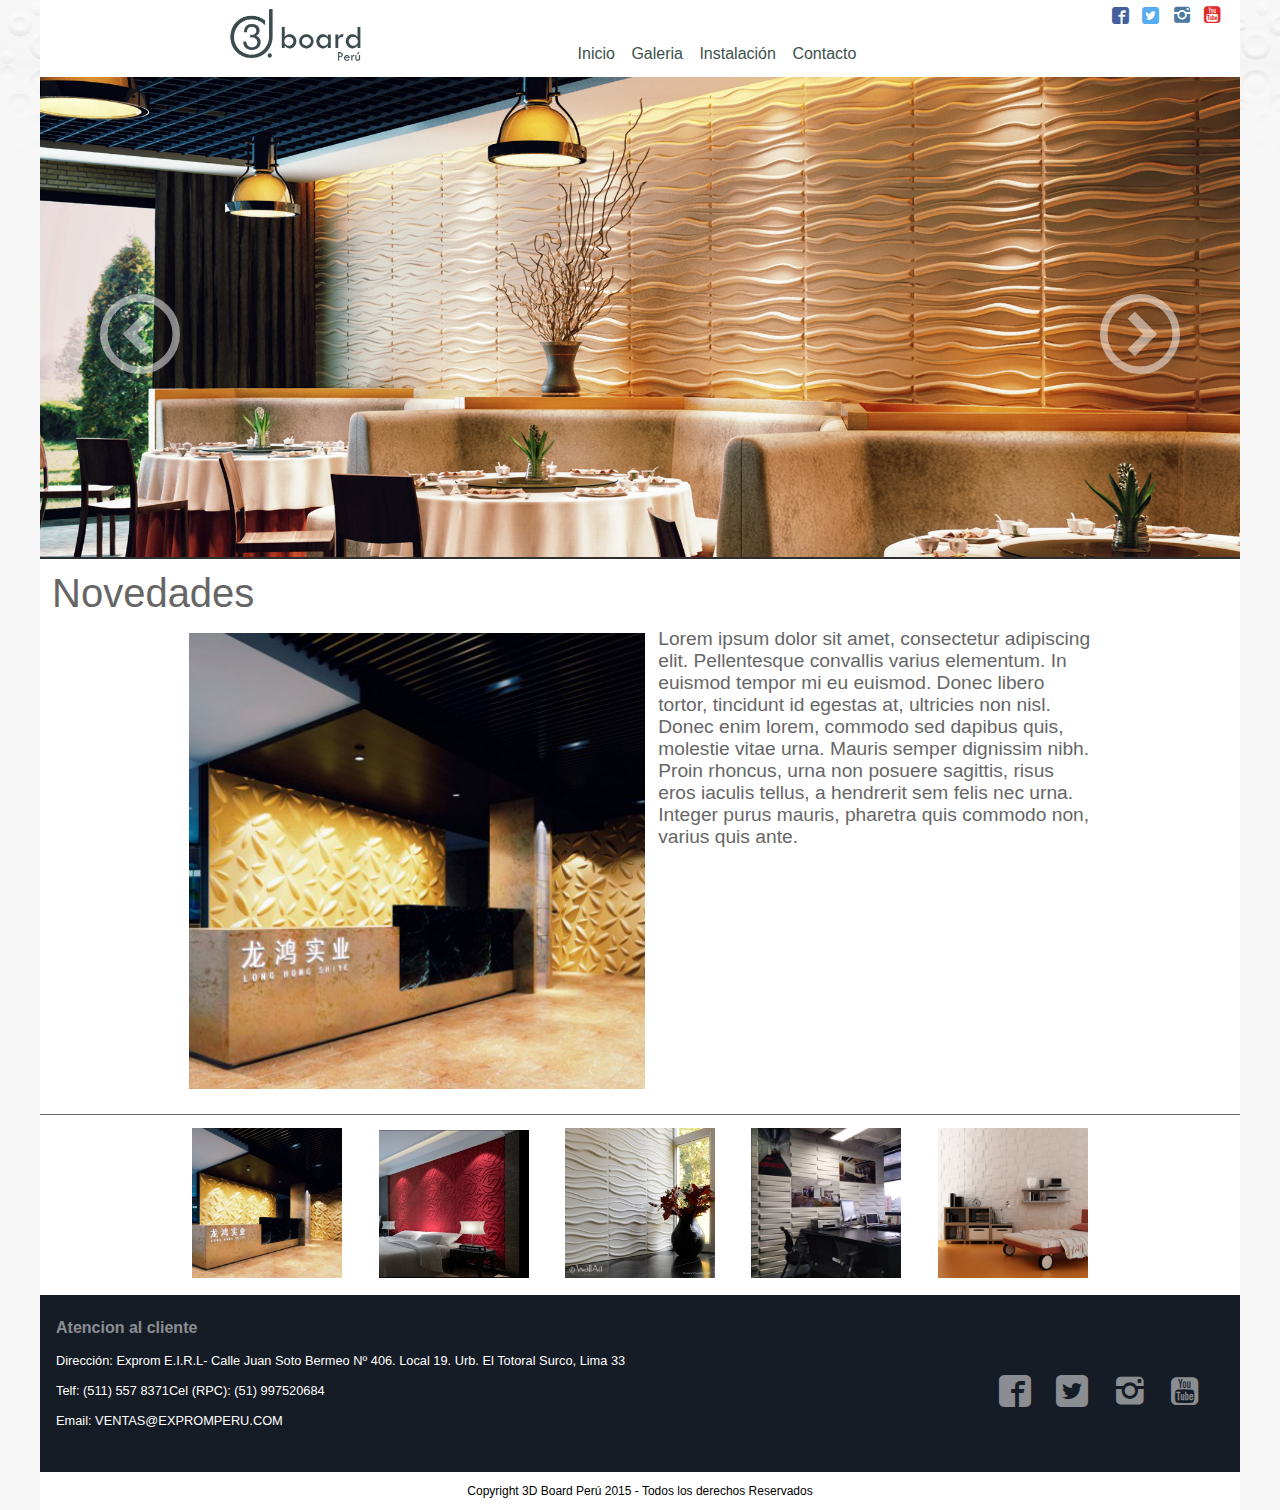
<file: index.html>
<!DOCTYPE html>
<html leng="es">
<head>
	<meta charset="utf-8" />
	<title>3D Board Perú - Wallpapers para Paredes</title>
	<meta name="viewport" content="width=device-width, minimun-scale=1, maximum-scale=1" />
	<meta name="description" content="Página especializada en la venta de articulos para el decorado del hogar u oficina" />
	<link rel="stylesheet" href="normalize.css" />
	<link rel="stylesheet" href="estilos.css" />
	<link rel="icon" href="img/favicon.png" type="image/png" />
</head>
<body>
<div class="wrap">
	<header>
		<figure class="logo">
			<img src="img/logo2.jpg" />
		</figure>
		<aside class="redes">
			<ul>
				<li><a href="https://www.facebook.com/3dboardperu" class="face-mini icon-facebook" title="Facebook" target="_blank"></a></li><!--
				--><li><a href="#" class="twitter-mini icon-twitter"></a></li><!--	
				--><li><a href="http://instagram.com/3dboard" class="instagram-mini icon-instagram" title="Instagram" target="_blank"></a></li><!--
				--><li><a href="https://www.youtube.com/channel/UCPzHWUpuI8B0agHNDwN1KEA/feed" class="youtube-mini icon-youtube2" title="Youtube" target="_blank"></a></li>
			</ul>
		</aside>
		<nav class="menu_principal">
			<ul>
				<li><a href="index.html">Inicio</a></li>
				<li><a href="#">Galeria</a></li>
				<!--<li><a href="#">Promociones</a></li>-->
				<li><a href="instalacion.html">Instalación</a></li>
				<li><a href="contacto.html">Contacto</a></li>
			</ul>
		</nav>
	</header>
	<section>
		<article class="slider_container">
			<div class="slidercontainer flexbox">
				<div class="slide" data-background='img/slide_01.jpg'></div><!--
				--><div class="slide" data-background='img/slide_02.jpg'></div><!--
				--><div class="slide" data-background='img/slide_03.jpg'></div><!--
				--><div class="slide" data-background='img/slide_04.jpg'></div>
			</div>
			<nav class="slider_controls">
				<li class="left icon-circle-left"></li>
				<li class="right icon-circle-right"></li>
			</nav>
		</article>
		<div class="novedades">Novedades</div>
		<article class="contenido">
			<h1>Porcelanatos de madera envejecidos</h1>		
			<figure class="img_novedades">
				<img src="img/PEONY03.jpg" />
			</figure>
			<p class="texto_contenido">Combina tus porcelanatos de madera envejecedidos con tus muebles modernos y dale a tus estancias un toque de comodidad y elegancia.</p>	
			<p class="leer"><a href="#">Leer más...</a></p>
		</article>
		<article class="contenido">
			<h1>Porcelanatos de madera envejecidos</h1>		
			<figure class="img_novedades">
				<img src="img/PEONY03.jpg" />
			</figure>
			<p class="texto_contenido">Combina tus porcelanatos de madera envejecedidos con tus muebles modernos y dale a tus estancias un toque de comodidad y elegancia.</p>	
			<p class="leer"><a href="#">Leer más...</a></p>
		</article>
		<article class="contenido">
			<h1>Porcelanatos de madera envejecidos</h1>		
			<figure class="img_novedades">
				<img src="img/PEONY03.jpg" />
			</figure>
			<p class="texto_contenido">Combina tus porcelanatos de madera envejecedidos con tus muebles modernos y dale a tus estancias un toque de comodidad y elegancia.</p>	
			<p class="leer"><a href="#">Leer más...</a></p>
		</article>
		<article class="contenido">
			<h1>Porcelanatos de madera envejecidos</h1>		
			<figure class="img_novedades">
				<img src="img/PEONY03.jpg" />
			</figure>
			<p class="texto_contenido">Combina tus porcelanatos de madera envejecedidos con tus muebles modernos y dale a tus estancias un toque de comodidad y elegancia.</p>	
			<p class="leer"><a href="#">Leer más...</a></p>
		</article>
		<article class="contenido">
			<h1>Porcelanatos de madera envejecidos</h1>		
			<figure class="img_novedades">
				<img src="img/PEONY03.jpg" />
			</figure>
			<p class="texto_contenido">Combina tus porcelanatos de madera envejecedidos con tus muebles modernos y dale a tus estancias un toque de comodidad y elegancia.</p>	
			<p class="leer"><a href="#">Leer más...</a></p>
		</article>
		<article class="full_contenido">
			<div id="contenido_galeria">
				<div id="imagen1">
					<img src="img/prueba01_big.jpg" />
					<p>Lorem ipsum dolor sit amet, consectetur adipiscing elit. Pellentesque convallis varius elementum. In euismod tempor mi eu euismod. Donec libero tortor, tincidunt id egestas at, ultricies non nisl. Donec enim lorem, commodo sed dapibus quis, molestie vitae urna. Mauris semper dignissim nibh. Proin rhoncus, urna non posuere sagittis, risus eros iaculis tellus, a hendrerit sem felis nec urna. Integer purus mauris, pharetra quis commodo non, varius quis ante.</p>
				</div>
				<div id="imagen2">
					<img src="img/prueba02_big.jpg" />
					<p>Nullam et dolor ut neque eleifend elementum in quis lacus. Donec lorem libero, posuere feugiat ornare vitae, adipiscing in nunc. Sed gravida, purus vel malesuada luctus, nisi nisi lobortis nisl, nec auctor odio diam non nibh. Maecenas mattis mi sed arcu consequat id pretium tortor facilisis. Praesent nec vestibulum massa. Proin at pulvinar orci. Nulla facilisi. Duis rhoncus diam ut orci ultricies auctor dignissim massa rutrum.</p>
				</div>
				<div id="imagen3">
					<img src="img/prueba03_big.jpg" />
					<p>Nulla facilisi. Phasellus blandit dictum neque. Etiam id fringilla nisl. Fusce pharetra commodo felis ac viverra. Lorem ipsum dolor sit amet, consectetur adipiscing elit. Suspendisse nisi lorem, feugiat at adipiscing eu, ullamcorper eget orci. Curabitur scelerisque diam et risus vestibulum convallis. Integer vestibulum ultricies purus sed semper. Ut lobortis dui non nunc facilisis venenatis.</p>
				</div>
				<div id="imagen4">
					<img src="img/prueba04_big.jpg" />
					<p>Fusce porta pretium tincidunt. Curabitur sapien purus, malesuada sit amet sagittis ut, feugiat volutpat magna. Duis vitae enim ligula. In orci ligula, mollis quis facilisis in, rhoncus sodales ipsum. Mauris vel sem mauris, at sollicitudin magna. Fusce mi sem, porttitor ut rutrum vitae, sollicitudin in nibh. Integer quis leo libero. Quisque ligula lorem, mollis et viverra at, consequat et turpis.</p>
				</div>
				<div id="imagen5">
					<img src="img/prueba05_big.jpg" />
					<p>Aenean semper auctor sem fringilla volutpat. Maecenas ultricies tortor quis sapien vulputate scelerisque. Integer consequat purus at libero posuere vel vestibulum est tristique. Donec augue arcu, hendrerit sed dignissim ut, eleifend et neque. Sed placerat, augue quis vulputate accumsan, libero nibh posuere quam, a volutpat ante odio et ipsum. Nulla malesuada tellus ac justo mattis ultrices.</p>
				</div>
			</div>
		</article><!-- fin div contenido-galeria -->
		<article class="sub_contenido">
			<figure class="rot_imagenes"><a href="#imagen1" title=""><img src="img/prueba01_small.jpg" alt="prueba01" /></a></figure>
			<figure class="rot_imagenes"><a href="#imagen2" title=""><img src="img/prueba02_small.jpg" alt="prueba02" /></a></figure>
			<figure class="rot_imagenes"><a href="#imagen3" title=""><img src="img/prueba03_small.jpg" alt="prueba03" /></a></figure>
			<figure class="rot_imagenes"><a href="#imagen4" title=""><img src="img/prueba04_small.jpg" alt="prueba04" /></a></figure>
			<figure class="rot_imagenes"><a href="#imagen5" title=""><img src="img/prueba05_small.jpg" alt="prueba05" /></a></figure>
		</article>
	</section>
	<footer>
		<div class="datos">
			<p><strong>Atencion al cliente</strong></p>
			<p>Dirección: Exprom E.I.R.L- Calle Juan Soto Bermeo Nº 406. Local 19. Urb. El Totoral Surco, Lima 33<br /><br />
			Telf: (511) 557 8371Cel (RPC): (51) 997520684<br /><br />
			Email: VENTAS@EXPROMPERU.COM</p>
		</div>
		<aside class="redes_extras">
			<ul>
				<li><a href="https://www.facebook.com/3dboardperu" title="Facebook" target="_blank" class="icon-facebook"></a></li><!--
				--><li><a href="#" class="icon-twitter"></a></li><!--
				--><li><a href="http://instagram.com/3dboard" title="Instagram" target="_blank" class="icon-instagram"></a></li><!--
				--><li><a href="https://www.youtube.com/channel/UCPzHWUpuI8B0agHNDwN1KEA/feed" title="Youtube" target="_blank" class="icon-youtube2"></a></li>
			</ul>
		</aside>
		
		<!--<figure class="logo_agua">
			<img src="img/marca.png" />
		</figure>-->
	</footer>
	<p class="derechos"> Copyright 3D Board Perú 2015 - Todos los derechos Reservados</p>
</div>
	<script src="http://code.jquery.com/jquery-1.11.2.min.js"></script>
	<script type="text/javascript" src="js/main.js"></script>
	<script type="text/javascript" src="js/galeria.js"></script>
</body>
</html>
</file>
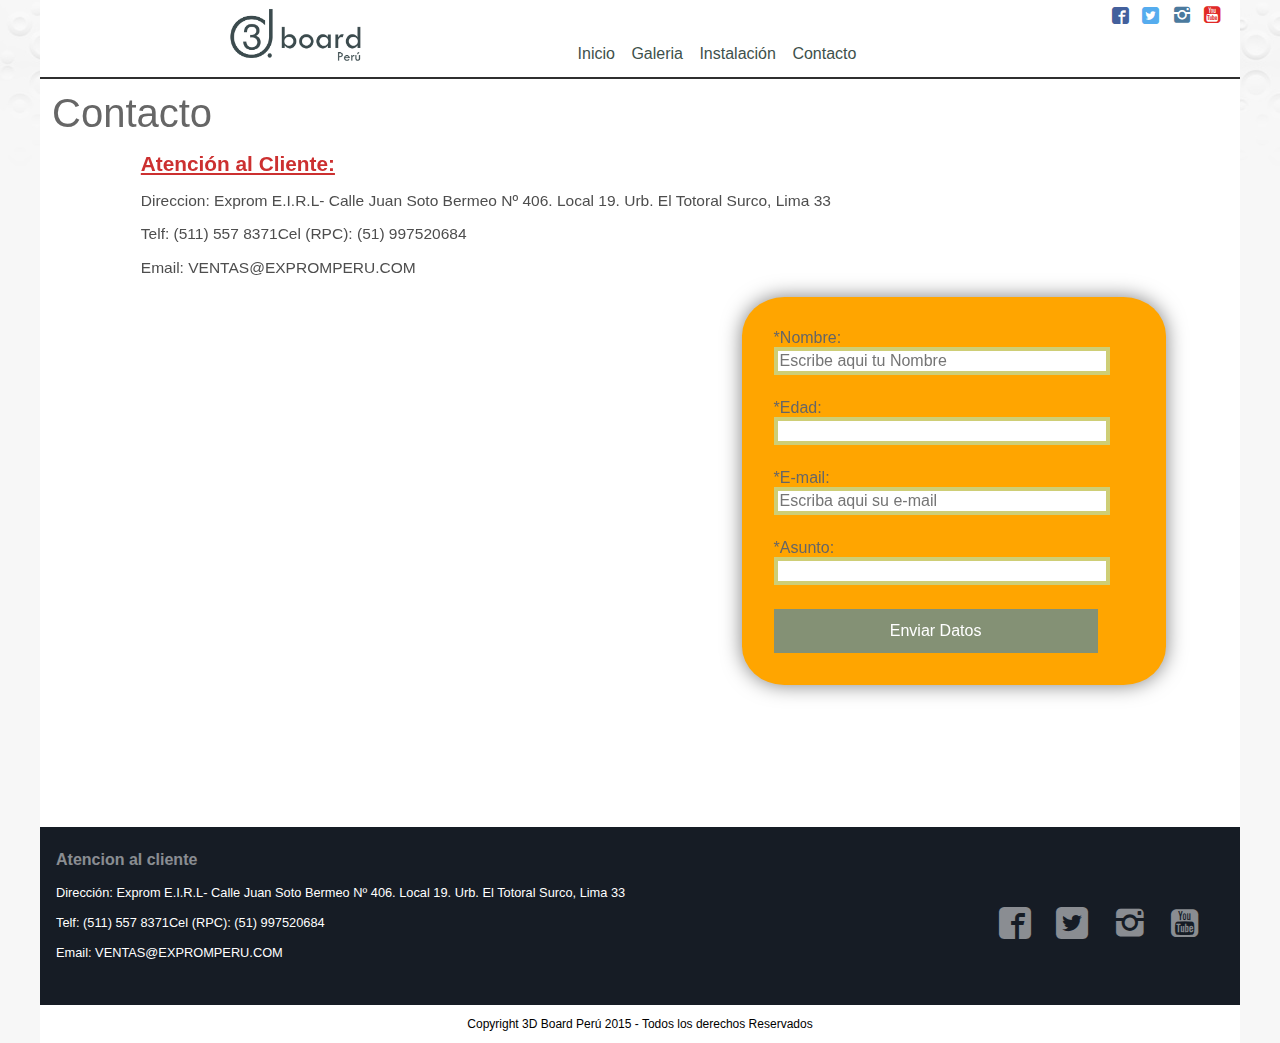
<file: contacto.html>
<!DOCTYPE html>
<html leng="es">
<head>
	<meta charset="utf-8"/>
	<title>Contacto - 3D Board Perú</title>
	<meta name="viewport" content="width=device-width, minimun-scale=1, maximum-scale=1" />
	<meta name="description" content="Contacto 3D Board Perú, para un servicio inmediato." />
	<link rel="stylesheet" href="normalize.css" />
	<link rel="stylesheet" href="estilos.css" />
	<link rel="icon" href="img/favicon.png" type="image/png" />
</head>
<body>
	<div class="wrap">
		<header>
		<figure class="logo">
			<img src="img/logo2.jpg" />
		</figure>
		<aside class="redes">
			<ul>
				<li><a href="https://www.facebook.com/3dboardperu" class="face-mini icon-facebook" title="Facebook" target="_blank"></a></li><!--
				--><li><a href="#" class="twitter-mini icon-twitter"></a></li><!--	
				--><li><a href="http://instagram.com/3dboard" class="instagram-mini icon-instagram" title="Instagram" target="_blank"></a></li><!--
				--><li><a href="https://www.youtube.com/channel/UCPzHWUpuI8B0agHNDwN1KEA/feed" class="youtube-mini icon-youtube2" title="Youtube" target="_blank"></a></li>
			</ul>
		</aside>
		<nav class="menu_principal">
			<ul>
				<li><a href="index.html">Inicio</a></li>
				<li><a href="#">Galeria</a></li>
				<!--<li><a href="#">Promociones</a></li>-->
				<li><a href="instalacion.html">Instalación</a></li>
				<li><a href="contacto.html">Contacto</a></li>
			</ul>
		</nav>
	</header>
	<section>
		<div class="novedades">Contacto</div>
		<div class="contact_contenido">
			<p>Atención al Cliente:</p>
			<p>Direccion: Exprom E.I.R.L- Calle Juan Soto Bermeo Nº 406. Local 19. Urb. El Totoral Surco, Lima 33</p>
			<p>Telf: (511) 557 8371Cel (RPC): (51) 997520684</p>
			<p>Email: VENTAS@EXPROMPERU.COM</p>
		</div>
		<div class="googmap">
			<iframe src="https://www.google.com/maps/embed?pb=!1m18!1m12!1m3!1d1950.2526682003995!2d-76.99450360945532!3d-12.145960478565632!2m3!1f0!2f0!3f0!3m2!1i1024!2i768!4f13.1!3m3!1m2!1s0x9105b8114c37afeb%3A0xfa7f47af4b7f649a!2sJuan+Soto+Bermeo%2C+Santiago+de+Surco!5e0!3m2!1ses!2spe!4v1418584682762" frameborder="0" style="border:0"></iframe>
		</div>
		<article class="form_cont">
			<form class="miformulario">
				<label for='nombre'>*Nombre:</label>
				<input type='text' id='nombre' class="campo" placeholder='Escribe aqui tu Nombre' required />
				<label for='correo'>*Edad:</label>
				<input type='number' id='correo' class="campo" min="0" max="100" required/>
				<label for='correo'>*E-mail:</label>
				<input type='email' id='correo' class="campo" placeholder='Escriba aqui su e-mail' required/>
				<label for='asunto'>*Asunto:</label>
				<input type='text' id='asunto' class="campo" required/>
				<input type="submit" id="btnenviar" value="Enviar Datos" class="boton" />
			</form>
		</article>
	</section>
	<footer>
		<div class="datos">
			<p><strong>Atencion al cliente</strong></p>
			<p>Dirección: Exprom E.I.R.L- Calle Juan Soto Bermeo Nº 406. Local 19. Urb. El Totoral Surco, Lima 33<br /><br />
			Telf: (511) 557 8371Cel (RPC): (51) 997520684<br /><br />
			Email: VENTAS@EXPROMPERU.COM</p>
		</div>
		<aside class="redes_extras">
			<ul>
				<li><a href="https://www.facebook.com/3dboardperu" title="Facebook" target="_blank" class="icon-facebook"></a></li><!--
				--><li><a href="#" class="icon-twitter"></a></li><!--
				--><li><a href="http://instagram.com/3dboard" title="Instagram" target="_blank" class="icon-instagram"></a></li><!--
				--><li><a href="https://www.youtube.com/channel/UCPzHWUpuI8B0agHNDwN1KEA/feed" title="Youtube" target="_blank" class="icon-youtube2"></a></li>
			</ul>
		</aside>
		
		<!--<figure class="logo_agua">
			<img src="img/marca.png" />
		</figure>-->
	</footer>
	<p class="derechos"> Copyright 3D Board Perú 2015 - Todos los derechos Reservados</p>
	</div>
</body>
</html>
</file>
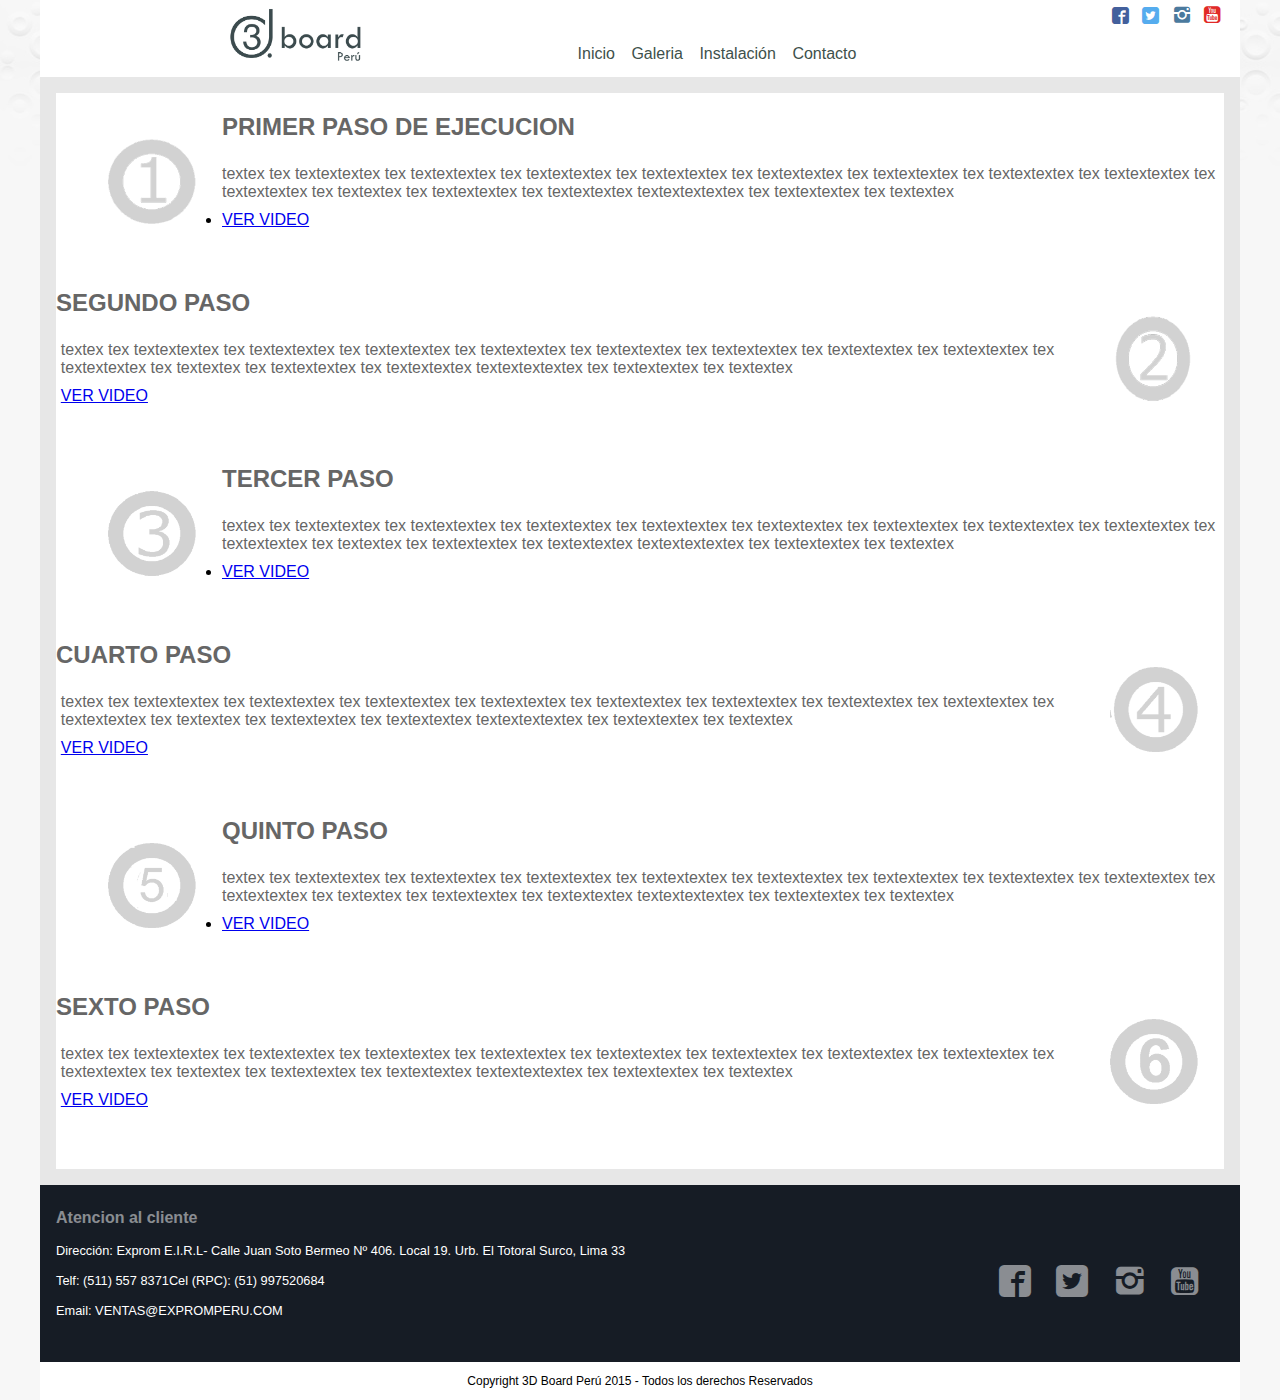
<file: instalacion.html>
<!DOCTYPE html>
<html leng="es">
<head>
	<meta charset="utf-8"/>
	<title>Contacto - 3D Board Perú</title>
	<meta name="viewport" content="width=device-width, minimun-scale=1, maximum-scale=1" />
	<meta name="description" content="Contacto 3D Board Perú, para un servicio inmediato." />
	<link rel="stylesheet" href="normalize.css" />
	<link rel="stylesheet" href="estilos.css" />
	<link rel="icon" href="img/favicon.png" type="image/png" />
	<script type="text/javascript" src ="html5lightbox/html5lightbox.js"> </script>
</head>
<body>
	<div class="wrap">
		<header>
		<figure class="logo">
			<img src="img/logo2.jpg" />
		</figure>
		<aside class="redes">
			<ul>
				<li><a href="https://www.facebook.com/3dboardperu" class="face-mini icon-facebook" title="Facebook" target="_blank"></a></li><!--
				--><li><a href="#" class="twitter-mini icon-twitter"></a></li><!--	
				--><li><a href="http://instagram.com/3dboard" class="instagram-mini icon-instagram" title="Instagram" target="_blank"></a></li><!--
				--><li><a href="https://www.youtube.com/channel/UCPzHWUpuI8B0agHNDwN1KEA/feed" class="youtube-mini icon-youtube2" title="Youtube" target="_blank"></a></li>
			</ul>
		</aside>
		<nav class="menu_principal">
			<ul>
				<li><a href="index.html">Inicio</a></li>
				<li><a href="#">Galeria</a></li>
				<!--<li><a href="#">Promociones</a></li>-->
				<li><a href="instalacion.html">Instalación</a></li>
				<li><a href="contacto.html">Contacto</a></li>
			</ul>
		</nav>
	</header>
	<div class="ins_content">	
			<section id="ins_contenido">
            
            
            
	 		 	<article class="ins_item">
		  			<figure class="ins_imagen_item">
						<img src="img/img1.png" />
					</figure>
			<h2 class="ins_titulo_item">
				<a h unref="#">
					PRIMER PASO DE EJECUCION
				</a>
			</h2>	
           	 <div>textex tex textextextex tex textextextex tex textextextex tex textextextex tex textextextex tex textextextex tex textextextex tex textextextex tex textextextex tex textextex tex textextextex tex textextextex textextextextex tex textextextex tex textextex</div>
     		
			 <div id="ins_boton"><li class="ins_active"><a href="https://www.youtube.com/watch?v=9bZkp7q19f0" class="html5lightbox" data-width="650" data-height="420" title="VIDEO">VER VIDEO</a></li>  
			</div>
            	</article>
                
                
              <article class="ins_item1">
		  			<figure class="ins_imagen_item1">
						<img src="img/img2.png" />
				  </figure>
			<h2 class="ins_titulo_item1">
				<a h unref="#">
					SEGUNDO PASO 
			  </a>
			</h2>	
           	 <div>textex tex textextextex tex textextextex tex textextextex tex textextextex tex textextextex tex textextextex tex textextextex tex textextextex tex textextextex tex textextex tex textextextex tex textextextex textextextextex tex textextextex tex textextex</div>
             	 <div id="ins_boton">
             	   <li class="ins_active"><a href="https://www.youtube.com/watch?v=9bZkp7q19f0" class="html5lightbox" data-width="650" data-height="420" title="VIDEO">VER VIDEO</a></li>  
			</div>
           	  </article>
          
          	<article class="ins_item">
		  			<figure class="ins_imagen_item">
						<img src="img/img3.png" />
					</figure>
			<h2 class="ins_titulo_item">
				<a h unref="#">
					TERCER PASO 
				</a>
			</h2>	
           	 <div>textex tex textextextex tex textextextex tex textextextex tex textextextex tex textextextex tex textextextex tex textextextex tex textextextex tex textextextex tex textextex tex textextextex tex textextextex textextextextex tex textextextex tex textextex</div>
     		
			 <div id="ins_boton"><li class="ins_active"><a href="https://www.youtube.com/watch?v=9bZkp7q19f0" class="html5lightbox" data-width="650" data-height="420"title="VIDEO">VER VIDEO</a></li>  
			</div>
           	  </article>
                
                
              <article class="ins_item1">
		  			<figure class="ins_imagen_item1">
						<img src="img/img4.png" />
				  </figure>
			<h2 class="ins_titulo_item1">
				<a h unref="#">
					CUARTO PASO</a>
			</h2>	
           	 <div>textex tex textextextex tex textextextex tex textextextex tex textextextex tex textextextex tex textextextex tex textextextex tex textextextex tex textextextex tex textextex tex textextextex tex textextextex textextextextex tex textextextex tex textextex</div>
             	 <div id="ins_boton">
             	   <li class="ins_active"><a href="https://www.youtube.com/watch?v=9bZkp7q19f0" class="html5lightbox" data-width="650" data-height="420" title="VIDEO">VER VIDEO</a></li>  
			</div>
           	  </article>
              	<article class="ins_item">
		  			<figure class="ins_imagen_item">
						<img src="img/img5.png" />
					</figure>
			<h2 class="ins_titulo_item">
				<a h unref="#">
					QUINTO PASO
				</a>
			</h2>	
           	 <div>textex tex textextextex tex textextextex tex textextextex tex textextextex tex textextextex tex textextextex tex textextextex tex textextextex tex textextextex tex textextex tex textextextex tex textextextex textextextextex tex textextextex tex textextex</div>
     		
			 <div id="ins_boton"><li class="ins_active"><a href="https://www.youtube.com/watch?v=9bZkp7q19f0" class="html5lightbox" data-width="650" data-height="420" title="VIDEO">VER VIDEO</a></li>  
			</div>
            	</article>
                
                
              <article class="ins_item1">
		  			<figure class="ins_imagen_item1">
						<img src="img/img6.png" />
				  </figure>
			<h2 class="ins_titulo_item1">
				<a h unref="#">
					SEXTO PASO</a>
			</h2>	
           	 <div>textex tex textextextex tex textextextex tex textextextex tex textextextex tex textextextex tex textextextex tex textextextex tex textextextex tex textextextex tex textextex tex textextextex tex textextextex textextextextex tex textextextex tex textextex</div>
             	 <div id="ins_boton">
             	   <li class="ins_active"><a href="https://www.youtube.com/watch?v=9bZkp7q19f0" class="html5lightbox" data-width="650" data-height="420" title="VIDEO">VER VIDEO</a></li>  
			</div>
           	  </article>
                
                
        
			</section>
		</div>
	<footer>
		<div class="datos">
			<p><strong>Atencion al cliente</strong></p>
			<p>Dirección: Exprom E.I.R.L- Calle Juan Soto Bermeo Nº 406. Local 19. Urb. El Totoral Surco, Lima 33<br /><br />
			Telf: (511) 557 8371Cel (RPC): (51) 997520684<br /><br />
			Email: VENTAS@EXPROMPERU.COM</p>
		</div>
		<aside class="redes_extras">
			<ul>
				<li><a href="https://www.facebook.com/3dboardperu" title="Facebook" target="_blank" class="icon-facebook"></a></li><!--
				--><li><a href="#" class="icon-twitter"></a></li><!--
				--><li><a href="http://instagram.com/3dboard" title="Instagram" target="_blank" class="icon-instagram"></a></li><!--
				--><li><a href="https://www.youtube.com/channel/UCPzHWUpuI8B0agHNDwN1KEA/feed" title="Youtube" target="_blank" class="icon-youtube2"></a></li>
			</ul>
		</aside>
		
		<!--<figure class="logo_agua">
			<img src="img/marca.png" />
		</figure>-->
	</footer>
	<p class="derechos"> Copyright 3D Board Perú 2015 - Todos los derechos Reservados</p>
	</div>
</body>
</html>
</file>
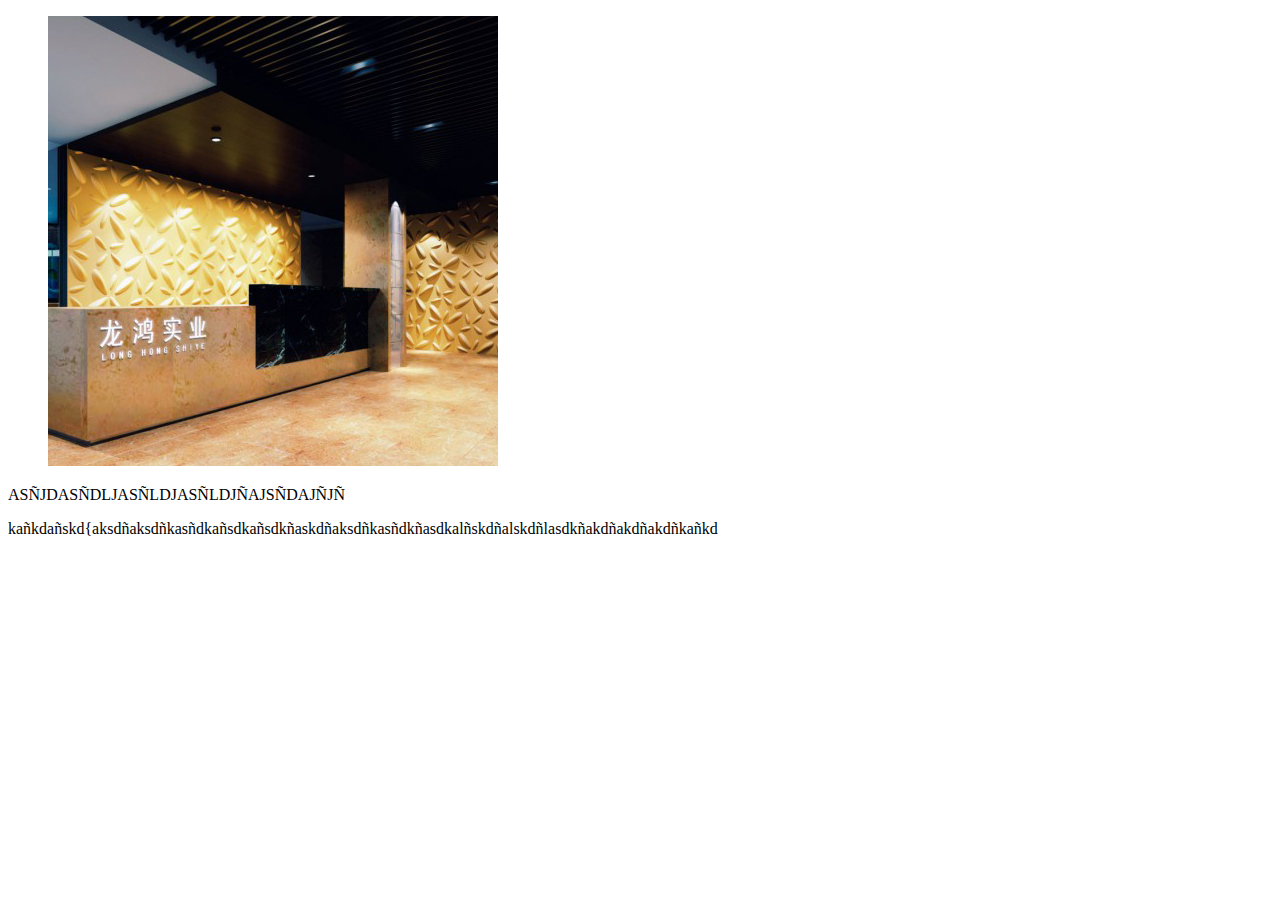
<file: lala.html>
<!DOCTYPE html>
<html>
<head>
	<title></title>
	<meta charset="utf-8" />
</head>
<body>
	<figure><img src="img/prueba01_big.jpg" /></figure>
	<p>ASÑJDASÑDLJASÑLDJASÑLDJÑAJSÑDAJÑJÑ</p>
	<p>kañkdañskd{aksdñaksdñkasñdkañsdkañsdkñaskdñaksdñkasñdkñasdkalñskdñalskdñlasdkñakdñakdñakdñkañkd</p>
</body>
</html>
</file>
<file: estilos.css>
@font-face {
	font-family: 'icomoon';
	src:url('fuentes/icomoon.eot?-vh4a3o');
	src:url('fuentes/icomoon.eot?#iefix-vh4a3o') format('embedded-opentype'),
		url('fuentes/icomoon.woff?-vh4a3o') format('woff'),
		url('fuentes/icomoon.ttf?-vh4a3o') format('truetype'),
		url('fuentes/icomoon.svg?-vh4a3o#icomoon') format('svg');
	font-weight: normal;
	font-style: normal;
}

[class^="icon-"], [class*=" icon-"] {
	font-family: 'icomoon';
	speak: none;
	font-style: normal;
	font-weight: normal;
	font-variant: normal;
	text-transform: none;
	line-height: 1;

	/* Better Font Rendering =========== */
	-webkit-font-smoothing: antialiased;
	-moz-osx-font-smoothing: grayscale;
}
.icon-circle-right:before {
	content: "\ea42";
}

.icon-circle-left:before {
	content: "\ea44";
}

.icon-facebook:before {
	content: "\ea8d";
}

.icon-twitter:before {
	content: "\ea92";
}

.icon-youtube2:before {
	content: "\f166";
}

.icon-instagram:before {
	content: "\e600";
}
body
{
	background: #f7f7f7 url('img/bg.jpg') repeat-x;
	font-size: 16px;
}
header
{
	background: #fff;
	margin-top: -36px;
	padding: 0;
	overflow: hidden;
}
footer
{
	background: #161C25;
	padding: 0 0 1em 0;
}
section
{
	background: #fff;
	overflow: hidden;
}
section div
{
	color: #666;
	font-family: Trebuchet MS, Arial;
	padding: 0.3em;
}
.contenido
{
	overflow: hidden;
}
.contenido h1
{
	border-top: 0.1em solid rgb(107, 107, 107);
	font-size: 1.3em;
	padding: 0.5em 0.8em 0 0.8em;
	margin: 0;
}
.contact_contenido
{
	margin: 0 .3em;
}
.contact_contenido p:first-child
{
	color: #CC3030;
	font-size: 1.1em;
	font-weight: bold;
	margin: 0;
	padding: 0;
	text-decoration: underline;
}
.contact_contenido p
{
	color: #4E4E4E;
	font-size: .95em;
}
.datos
{
	padding: .5em 1em 1em 1em;
}
.datos p:first-child
{
	color: rgba(255,255,255,0.5);
	font-size: 1em;
}
.datos p:last-child
{
	color: #FFF;
	font-size: .8em;
}
.derechos
{
	background: #fff;
	text-align: center;
	font-size: .75em;
	margin: 0;
	padding: 1em;
}
.face-mini
{
	color: #43609C;
}
.full_contenido
{
	display: none;
}
.googmap
{
	margin: 0 auto;
	margin-bottom: 1em;
	text-align: center;
	display: block;
}
.googmap iframe
{
	width: 280px;
	height: 280px;
}
.instagram-mini
{
	color: #4B7A9E;
	font-size: 1.1em;
}
.img_novedades
{
	float: left;
	margin: 1em 1em 0 1em;
}
.img_novedades img
{
	width: 120px;
}
.leer{
	font-size: .9em;
	margin: 0;
	padding: .5em 1em 1em 1.1em;
}
.leer a
{
	color: #C53131;
	text-decoration: none;
}
.logo
{
	float: left;
	margin: 0 0 0 5%;
	padding: 0;
	
}
.logo img
{
	width: 150px;
}
.menu_principal
{
	margin-top: 3em;
}
.menu_principal ul
{
	margin: 0 0 .5em 0;
	padding: 0;
	text-align: center;	
}
.menu_principal ul li
{
	display: inline-block;
	list-style: none;
	margin-right: -0.250em;
	padding-top: 0.3em;
	padding-bottom: 0.3em;
}
.menu_principal ul li:hover
{
	background: #E37F40;
	color: #fff;
}
.menu_principal ul li a
{
	color: #3E514B;
	padding: 0.4em 0.5em 0.4em 0.5em;
	text-decoration: none;
}
.menu_principal ul li a:hover
{
	color: #fff;
}
.novedades
{
	border-top: #2F2F2F solid 2px;
	font-size: 2em;
}
.redes
{
	background: white;
}
.redes ul
{
	font-size: 1.05em;
	margin: 0;
	padding: 0.3em 1em 0.3em 0;
	text-align: right;	
}
.redes ul li
{
	display: inline-block;
	list-style-type: none;
	margin-left: .8em;
}
.redes ul li a
{
	text-decoration: none;
	outline: none;
}
.redes_extras
{
	text-align: center;
}
.redes_extras ul
{
	font-size: 2em;
	margin: 0;
	padding: 0;
}
.redes_extras ul li
{
	display: inline-block;
	list-style: none;
	padding: 0 .2em;
	margin: 0 0.2em;
}
.redes_extras ul li a
{
	color: rgba(255,255,255,0.5);
	outline: none;
	text-decoration: none;	
}
.slider_container
{
	display: none;
}
.sub_contenido
{
	display: none;
}
.texto_contenido
{
	margin: .7em 1em 0 1em;
	line-height: 1.5;
}
.twitter-mini
{
	color: #55ACEE;
}
.wrap
{
	background: #E7E7E7;
	margin: 0 auto;
	padding-top: 36px;
	width: 100%;
}
.youtube-mini
{
	color: #E12A27;
	font-size: 1.15em;
}
/*formulario*/
	.boton
	{
		background: #849175;
		border: solid 0;
		padding: .8em;
		color: white;
	}
	.campo
	{
		border: solid 4px #cece76;
		margin-bottom: 1.5em;
		width: 20em;
	}
	.form_cont
	{
		display: block;
		margin: 0 auto;
		background-color: orange;
		border-radius: 10%;
		box-shadow:  0 0 20px rgba(0,0,0,0.5);
		font-family: 'Comfortaa', sans-serif;
		font-size: 1em;
		padding: 2em;
		width: 65%;
		margin-bottom: 1em;

	}
	.miformulario input
	{
		width: 90%;
	}
	.miformulario label
	{
		display: block;
	}
@media screen and (min-width: 500px){
	.googmap iframe
	{
		width: 400px;
		height: 280px;
	}
	.img_novedades
	{
		float: left;
		margin: 1em 1em 0.6em 1em;
	}
	.menu_principal
	{
		margin-top: .5em;
	}
}
@media screen and (min-width: 768px){
	footer
	{
		position: relative;
	}
	section
	{
		color: #666;
		font-family: Trebuchet MS, Arial;
	}
	.contact_contenido
	{
		margin: 0 5em;
	}
	.form_cont
	{
		width: 50%;
		margin-bottom: 1.5em;
	}
	.googmap iframe
	{
		width: 600px;
		height: 500px;
	}
	.logo
	{	
		margin: 0 0 0 0;
		position: relative;
		left: 10%;
	}
	.novedades
	{
		font-size: 2.5em;
	}
	.slider_controls li
	{
		list-style: none;
		cursor: pointer;
	}
	.slider_container
	{
		display: block;
		margin: 0 auto;
		overflow: hidden;
		position: relative;
		width: 100%;
		margin-bottom: -.2em;
	}
	.slidercontainer
	{
		white-space: nowrap;
		padding: 0;
	}
	.slide
	{
		display: inline-block;
		height: auto;
		background-size: 100% 100%;
		background-repeat: no-repeat;
		width: 100%;
		padding: 0;
	}
	.left, .right
	{
		color: rgba(255,255,255,0.5);
		position: absolute;
		top: 45%;
		font-size: 5em;
		height: 40px;
	}
	.left
	{
		left: 5%;
	}
	.right
	{
		right: 5%;
	}
}
@media screen and (min-width: 1024px){
	#contenido_galeria
	{
		margin: 0 auto;
		overflow: hidden;
		padding: 0px;
		position: relative;
		width: 100%;
	}
	#contenido_galeria div
	{
		width: 50%;
		height: auto;
	}
	#contenido_galeria div img
	{
		width: 100%;
		height: 100%;
		margin: 0;
		padding: 0;
	}
	#contenido_galeria div p
	{
		font-size: 1.2em;
		padding: 0;
		position: absolute;
		top: 0px;
		width: 48%;
		margin: 0px 0px 0px 2em;
		right: 0;
	}
	.contact_contenido p:first-child
	{
		color: #CC3030;
		font-size: 1.2em;
		font-weight: bold;
		margin: 0;
		padding: 0;
		text-decoration: underline;
	}
	.contenido
	{
		display: none;
	}
	.form_cont
	{
		display: inline-block;
		margin-left: 6em;
		background-color: orange;
		border-radius: 10%;
		box-shadow:  0 0 20px rgba(0,0,0,0.5);
		font-family: 'Comfortaa', sans-serif;
		font-size: 1em;
		padding: 2em;
		width: 30%;
	}
	.full_contenido
	{
		display: block;
		margin: 0 auto;
		margin-bottom: 1em;
		padding: 0;
		text-align: left;
		width: 95%;
	}
	.googmap
	{
		float: left;
		margin-left: 5em;
	}
	.googmap iframe
	{
		width: 400px;
		height: 400px;
	}
	.redes_extras
	{
		position: absolute;
		right: 2%;
		top: 45%
	}
	.sub_contenido
	{
		border-top: 0.1em solid #6B6B6B;
		display: block;
		text-align: center;
	}
	.rot_imagenes
	{
		cursor: pointer;
		display: inline-block;
		margin: 0.8em 1em;
	}
	.rot_imagenes img
	{
		width: 150px;
	}
}
@media screen and (min-width: 1200px){
	#contenido_galeria
	{
		margin: 0 auto;
		overflow: hidden;
		padding: 0px;
		position: relative;
		width: 80%;
	}
	.boton
	{
		background: #849175;
		border: solid 0;
		padding: .8em;
		color: white;
	}
	.campo
	{
		border: solid 4px #cece76;
		margin-bottom: 1.5em;
		width: 20em;
	}
	.form_cont
	{
		display: inline-block;
		margin-left: 6em;
		background-color: orange;
		border-radius: 10%;
		box-shadow:  0 0 20px rgba(0,0,0,0.5);
		font-family: 'Comfortaa', sans-serif;
		font-size: 1em;
		padding: 2em;
		width: 30%;
	}
	.miformulario label
	{
		display: block;
	}
	.contact_contenido p:first-child
	{
		color: #CC3030;
		font-size: 1.3em;
		font-weight: bold;
		margin: 0;
		padding: 0;
		text-decoration: underline;
	}
	.contact_contenido p
	{
		color: #4E4E4E;
		font-size: .97em;
	}
	.contact_contenido
	{
		margin: 0 6em;
	}
	.googmap
	{
		float: left;
		margin-left: 6em;
	}
	.googmap iframe
	{
		width: 500px;
		height: 500px;
	}
	.logo
	{	
		margin: 0 0 0 0;
		position: relative;
		left: 15%;
	}
	
	.wrap
	{
	background: #E7E7E7;
	margin: 0 auto;
	padding-top: 36px;
	width: 1200px;
	}
}

/*/////*/
#ins_contenido
{
	margin: 1em; 
}
#ins_contenido .ins_item
{
	background: white;	
	margin-bottom: 3em;
	min-height: 128px;
	position: relative;
}

#ins_contenido .ins_item .ins_imagen_item
{
	float: left;
	margin-right: 1em;
}
#ins_contenido .ins_item .ins_imagen_item img
{
	width: 110px;
}


	
#ins_boton{
	width: 700px;
	height: auto;
	position: relative;
	color: #000000;

	
	
}


/****************/
#ins_contenido .ins_item1
{
	background: white;	
	margin-bottom: 3em;
	min-height: 128px;
	position: relative;
}

#ins_contenido .ins_item1 .ins_imagen_item1
{
	float: right;
	margin-right: 1em;
}
#ins_contenido .ins_item1 .ins_imagen_item1 img
{
	width: 110px;
}
</file>
